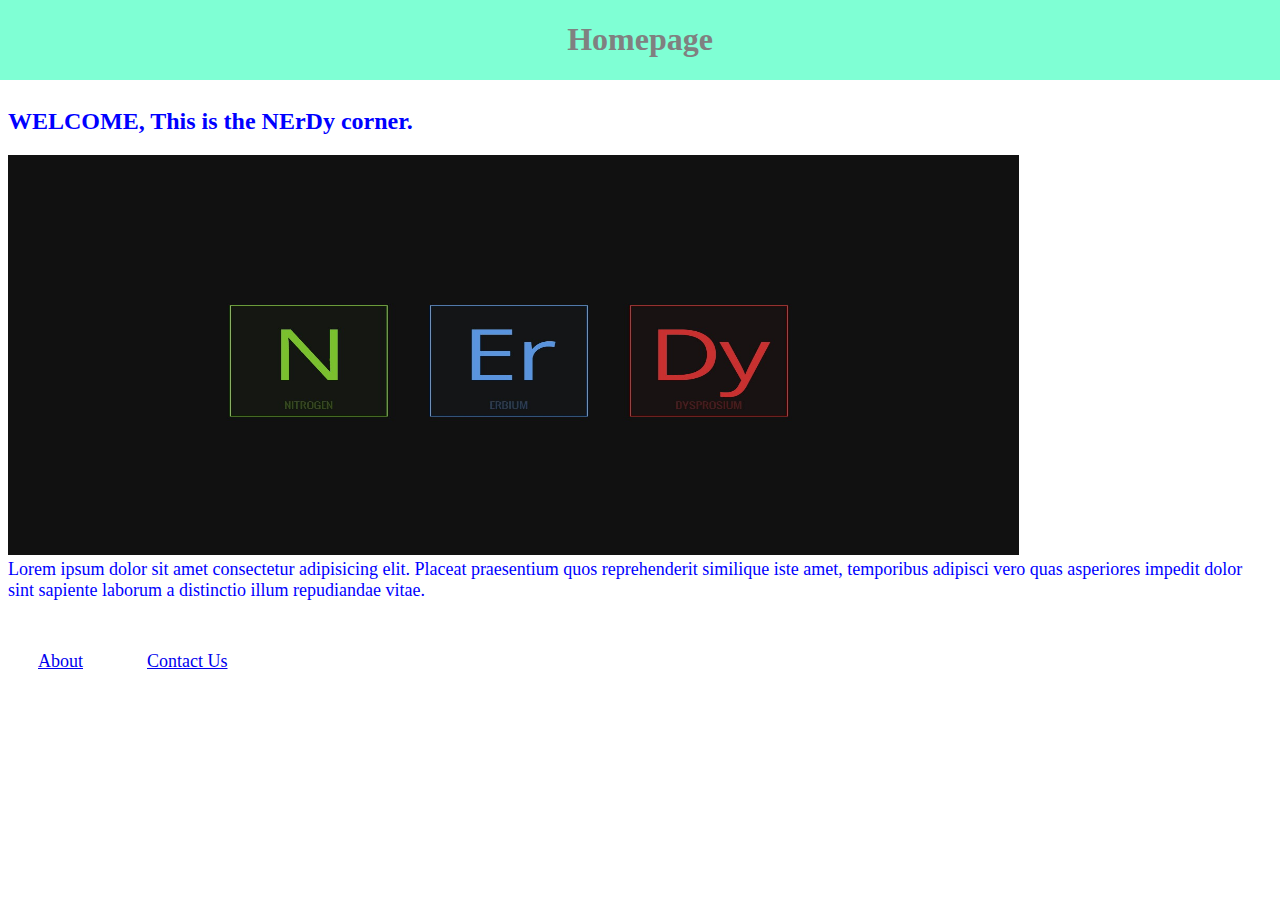
<file: index.html>
<!DOCTYPE html>
<html lang="en">
<head>
    <meta charset="UTF-8">
    <meta http-equiv="X-UA-Compatible" content="IE=edge">
    <meta name="viewport" content="width=device-width, initial-scale=1.0">
    <title>Homepage</title>
    
    <link rel="stylesheet" href="./styles/index.css">

</head>
<body>
    <div class="header">
       <h1>
          Homepage
       </h1> 
    </div>


    <div>
        <main>
            <h2>
                WELCOME, This is the NErDy corner.
            </h2>

            <img src="./assets/science-nerds-minimalism.jpg" alt="">
            <article>
                Lorem ipsum dolor sit amet consectetur adipisicing elit. Placeat praesentium quos reprehenderit similique iste amet, temporibus adipisci vero quas asperiores impedit dolor sint sapiente laborum a distinctio illum repudiandae vitae.
            </article>
        </main>
    </div>

    <footer>
       
            <nav>
                <a href="./pages/about.html">About</a>
                <a href="./pages/contact.html">Contact Us</a>
            </nav>
    
    </footer>
</body>
</html>
</file>
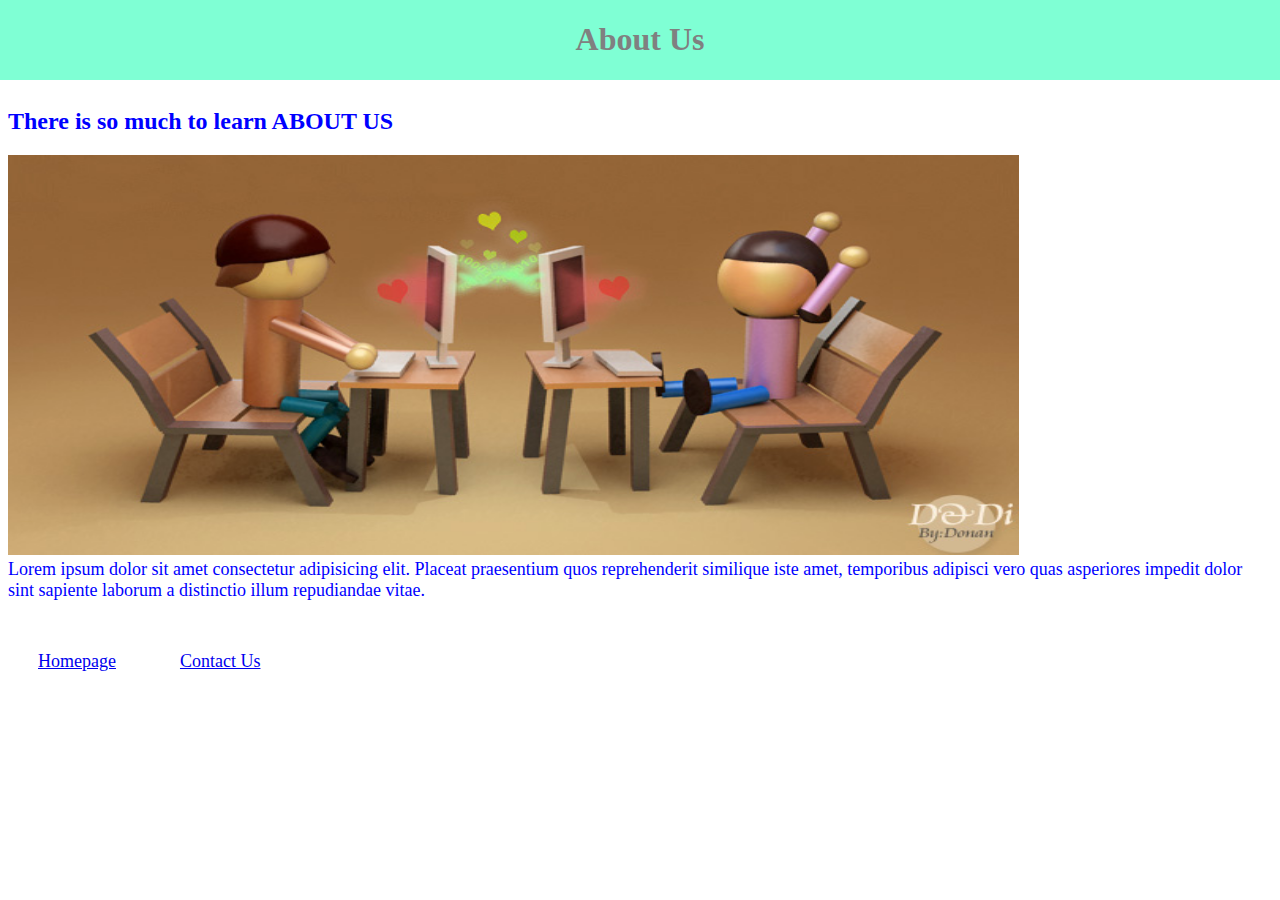
<file: pages/about.html>
<!DOCTYPE html>
<html lang="en">
<head>
    <meta charset="UTF-8">
    <meta http-equiv="X-UA-Compatible" content="IE=edge">
    <meta name="viewport" content="width=device-width, initial-scale=1.0">
    <title>Document</title>

    <link rel="stylesheet" href="../styles/about.css">
</head>
<body>
    <div class="header">
        <h1>
           About Us
        </h1> 
    </div>


    <div>
        <main>
            <h2>
                There is so much to learn ABOUT US
            </h2>

            <img src="../assets/dydmonitor.jpg" alt="">



            <article>
                Lorem ipsum dolor sit amet consectetur adipisicing elit. Placeat praesentium quos reprehenderit similique iste amet, temporibus adipisci vero quas asperiores impedit dolor sint sapiente laborum a distinctio illum repudiandae vitae.
            </article>
        </main>
    </div>

    <footer>
        <nav>
            <nav>
                <a href="../index.html">Homepage</a>
                <a href="contact.html">Contact Us</a>
            </nav>
        </nav>
    </footer>
</body>
</html>
</file>
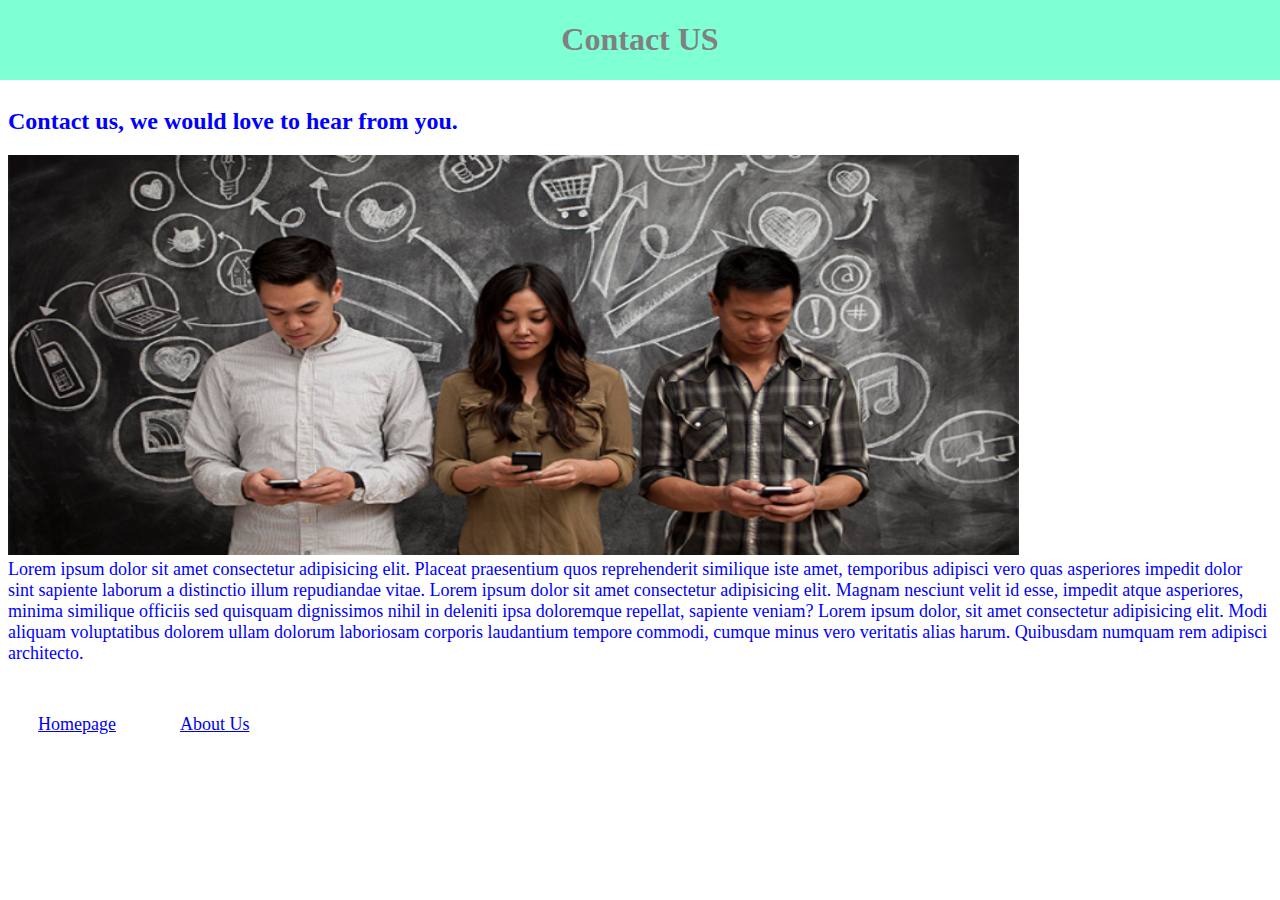
<file: pages/contact.html>
<!DOCTYPE html>
<html lang="en">
<head>
    <meta charset="UTF-8">
    <meta http-equiv="X-UA-Compatible" content="IE=edge">
    <meta name="viewport" content="width=device-width, initial-scale=1.0">
    <title>Document</title>

    <link rel="stylesheet" href="../styles/contact.css">
</head>
<body>
    <div class="header">
        <h1>
           Contact US
        </h1> 
    </div>



    <div>
        <main>
            <h2>
                Contact us, we would love to hear from you.
            </h2>

            <img src="../assets/social-media-people-702x336.png" alt="">


            <article>
                Lorem ipsum dolor sit amet consectetur adipisicing elit. Placeat praesentium quos reprehenderit similique iste amet, temporibus adipisci vero quas asperiores impedit dolor sint sapiente laborum a distinctio illum repudiandae vitae.

                Lorem ipsum dolor sit amet consectetur adipisicing elit. Magnam nesciunt velit id esse, impedit atque asperiores, minima similique officiis sed quisquam dignissimos nihil in deleniti ipsa doloremque repellat, sapiente veniam?

                Lorem ipsum dolor, sit amet consectetur adipisicing elit. Modi aliquam voluptatibus dolorem ullam dolorum laboriosam corporis laudantium tempore commodi, cumque minus vero veritatis alias harum. Quibusdam numquam rem adipisci architecto.
            </article>
        </main>
    </div>

    <footer>
        <nav>
            <nav>
                <a href="../index.html">Homepage</a>
                <a href="./about.html">About Us</a>
            </nav>
        </nav>
    </footer>
</body>
</html>
</file>
<file: styles/index.css>
.header {
    color: grey;
    width: 100%;
    background-color: aquamarine;
    position: fixed;
    top: 0;
    left: 0;
    z-index: 20;
    text-align: center;
}

main {
    padding-top: 80px;
    color: blue;
}

article {
    font-size: 18px;
}

img {
    width: 80%;
    height: 400px;
}

nav {
    margin-top: 50px;
}

a {
    padding: 30px;
    font-size: 18px;
    
}
</file>
<file: styles/about.css>
.header {
    color: grey;
    width: 100%;
    background-color: aquamarine;
    position: fixed;
    top: 0;
    left: 0;
    z-index: 20;
    text-align: center;
}

main {
    padding-top: 80px;
    color: blue;
}

article {
    font-size: 18px;
}

img {
    width: 80%;
    height: 400px;
}

nav {
    margin-top: 50px;
}

a {
    padding: 30px;
    font-size: 18px;
    
}
</file>
<file: styles/contact.css>
.header {
    color: grey;
    width: 100%;
    background-color: aquamarine;
    position: fixed;
    top: 0;
    left: 0;
    z-index: 20;
    text-align: center;
}

main {
    padding-top: 80px;
    color: blue;
}

article {
    font-size: 18px;
}

img {
    width: 80%;
    height: 400px;
}

nav {
    margin-top: 50px;
}

a {
    padding: 30px;
    font-size: 18px;
    
}
</file>
